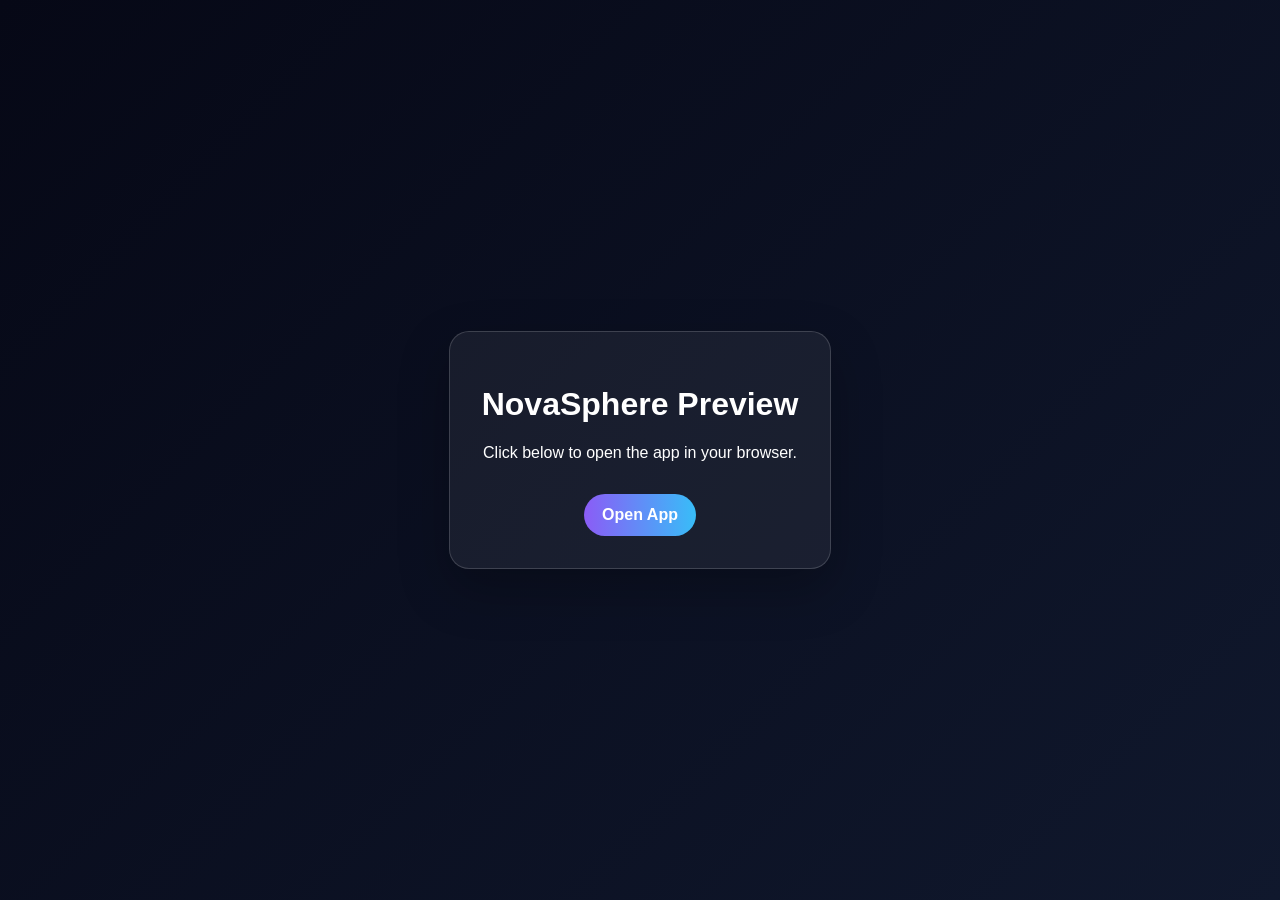
<file: open.html>
<!DOCTYPE html>
<html lang="en">
  <head>
    <meta charset="UTF-8" />
    <meta name="viewport" content="width=device-width, initial-scale=1.0" />
    <title>Open NovaSphere</title>
    <style>
      body {
        margin: 0;
        font-family: Arial, sans-serif;
        background: linear-gradient(135deg, #060816, #10182d);
        color: white;
        min-height: 100vh;
        display: grid;
        place-items: center;
      }
      .box {
        text-align: center;
        padding: 32px;
        border: 1px solid rgba(255,255,255,0.16);
        border-radius: 20px;
        background: rgba(255,255,255,0.06);
        box-shadow: 0 20px 50px rgba(0,0,0,0.25);
      }
      a {
        display: inline-block;
        margin-top: 16px;
        padding: 12px 18px;
        border-radius: 999px;
        background: linear-gradient(90deg, #8b5cf6, #38bdf8);
        color: white;
        text-decoration: none;
        font-weight: 700;
      }
    </style>
  </head>
  <body>
    <div class="box">
      <h1>NovaSphere Preview</h1>
      <p>Click below to open the app in your browser.</p>
      <a href="http://localhost:8000/" target="_blank" rel="noopener">Open App</a>
    </div>
  </body>
</html>
</file>
